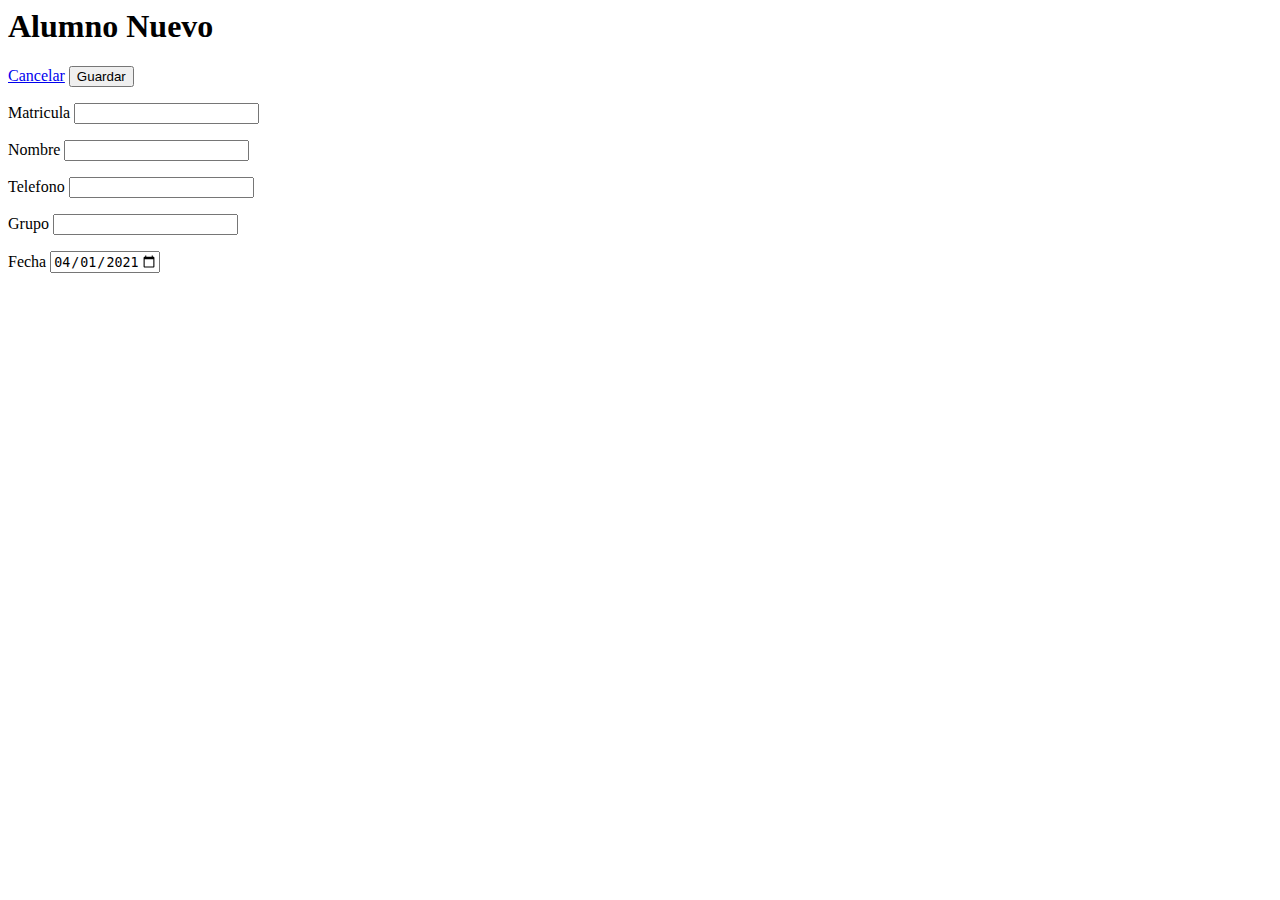
<file: NuevoAlumno.html>
<body>
  <form name="forma">
    <mi-nav></mi-nav>
    <header>
      <h1>Alumno Nuevo</h1>
      <div class="herramientas">
        <a
          href="alumnos.html">
          Cancelar</a>
        <button type="submit">
          Guardar
        </button>
      </div>
    </header>
    <p>
      <label>
        Matricula
        <input name="matricula"
          type="text" required>
      </label>
    </p>
    <p>
      <label>
        Nombre
        <input name="nombre"
          type="text" required>
      </label>
    </p>
	<p>
      <label>
        Telefono
        <input name="telefono"
          type="text" required>
      </label>
    </p><p>
      <label>
        Grupo
        <input name="grupo"
          type="text" required>
      </label>
    </p>
	<p>
		<label for="start">Fecha

		<input type="date" id="start" name="fecha"
			value="2021-04-01"
			min="2021-01-01" max="2021-12-31">
		</label>
	</p>
    <mi-footer></mi-footer>
  </form>
  <script type="module"
    src="js/CtrlNuevoAlumno.js">
    </script>
</body>
</html>
</file>
